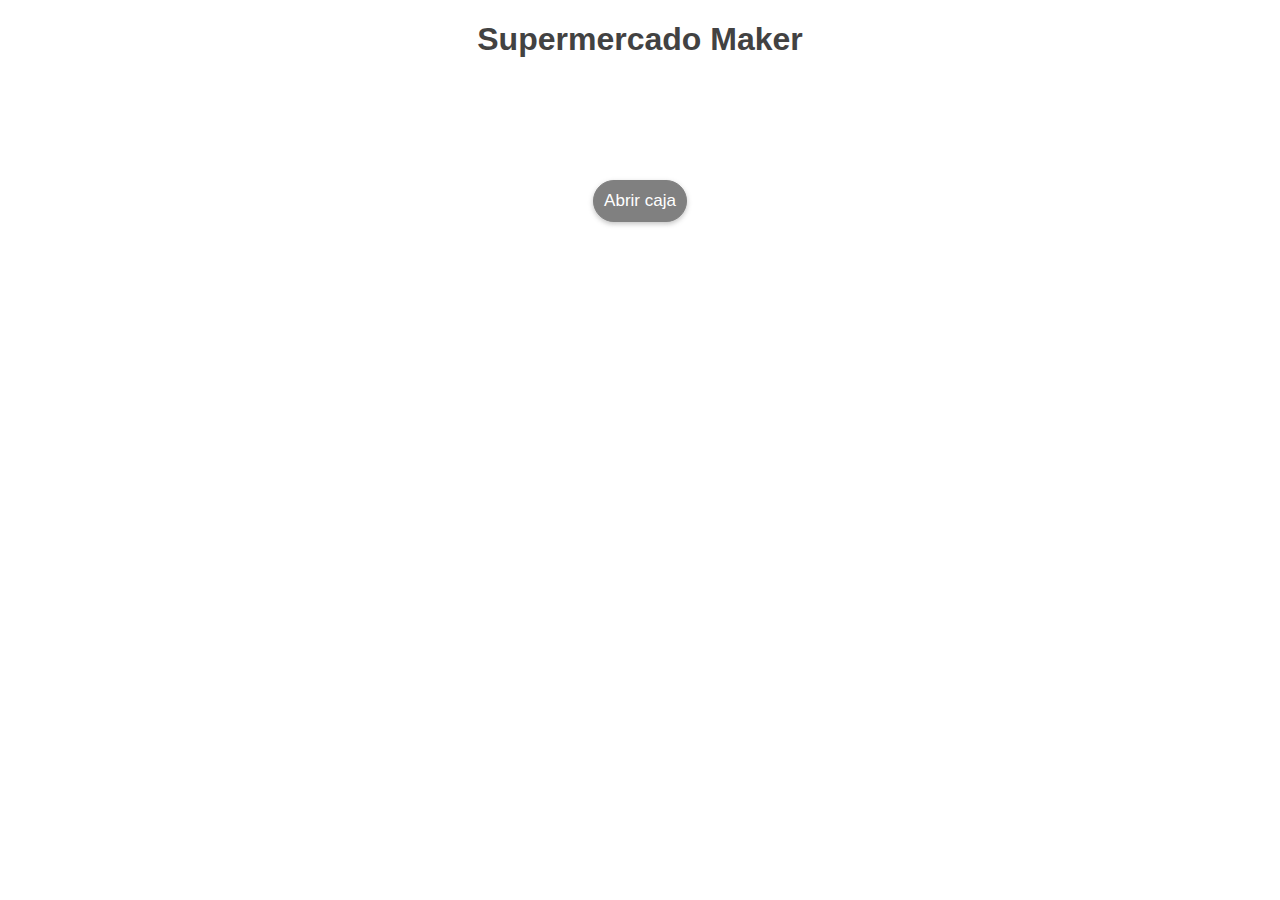
<file: index.html>
<!DOCTYPE html>
<html lang="en">
  <head>
    <meta charset="UTF-8" />
    <meta name="viewport" content="width=device-width, initial-scale=1.0" />
    <script src="guion.js"></script>
    <link rel="stylesheet" href="estilos.css" />
    <meta name="viewport" content="width=device-width, initial-scale=1.0">
    <title>Supermercado Maker</title>
  </head>

  <body>
    <h1 class="titulo">Supermercado Maker</h1>
    <section class="espacio">
      <section class="seccion" id="inicioM">
        <h2>Inicio</h2>
        <button id="nuevaVentaB">Nuevo Cliente</button>
      </section>
      <section class="seccion" id="cajaM">
        <button id="abrirCajaB">Abrir caja</button>
      </section>
      <section class="caja-secundaria">
        <section class="seccion" id="ventaM">
          <table id="tablaProductos">
            <thead>
              <th>Precio (Bs.)</th>
              <th>Cantidad</th>
              <th>Categoria</th>
              <th>Impuestos</th>
              <th>Subtotal</th>
              <th></th>
            </thead>
            <tbody></tbody>
          </table>

          <button id="añadirProducto">Nuevo producto</button>

          <div id="informacion-pago">
            <h4 id="productos">Productos: 0</h4>
            <h4 id="base">Base:</h3>
            <h4 id="impuestos">Impuestos:</h3>
            <h4 id="total">Total: 0Bs.</h4>
            <input id="pagarI" type="number" placeholder="Saldo" min="0" />
            <div id="acciones-pagarM">
              <button id="pagarB">Pagar</button>
              <button id="irInicioB">Volver a Inicio</button>
            </div>
          </div>
        </section>
        <section id="dialogoM" class="seccion">
          <section id="confirmarM">
            <h2>Confirmar venta</h2>

            <h3 id="productosC">Productos:</h3>
            <h3 id="baseC">Base:</h3>
            <h3 id="impuestosC">Impuestos:</h3>
            <h3 id="totalC">Total:</h3>
            <h3 id="saldoC">Saldo:</h3>
            <h3 id="vueltoC">Vuelto:</h3>
            <div id="acciones-pagarM">
              <button id="confirmarB">Confirmar</button>
              <button id="volverB2">Volver</button>
            </div>
          </section>
          <section id="saldoInsuficienteM">
            <h2>Saldo insuficiente</h2>
            <button id="volverB">Volver</button>
          </section>
        </section>
      </section>

      <section id="informacionS">
        <table id="informacionT">
          <thead>
            <th>Categoria</th>
            <th>Acumulado</th>
            <th>Ventas</th>
          </thead>

          <tbody>
            <tr>
              <td>A</td>
              <td id="acumuladoA">0.0Bs.</td>
              <td id="cantidadA">0</td>
            </tr>
            <tr>
              <td>B</td>
              <td id="acumuladoB">0.0Bs.</td>
              <td id="cantidadB">0</td>
            </tr>
            <tr>
              <td>C</td>
              <td id="acumuladoC">0.0Bs.</td>
              <td id="cantidadC">0</td>
            </tr>
            <tr>
              <td>Total</td>
              <td id="acumuladoT">0.0Bs.</td>
              <td id="cantidadT">0</td>
            </tr>
          </tbody>
        </table>
      </section>
      <section>
        <button id="cerrarCajaB">Cerrar caja</button>
      </section>
    </section>
  </body>
</html>
</file>
<file: estilos.css>
body {
  margin-right: 20dvh;
  margin-left: 20dvh;
  
}

h1, h2, h3, h4,p {
  color:rgb(66, 66, 66);
}
* {
  flex-direction: column;
  font-family: Helvetica;
}
table,
th,
td {
  td,
  th {
    padding-left: 15px;
    padding-right: 15px;
    padding-top: 5px;
    padding-bottom: 5px;
  }
  border-spacing: 0;
  
}
table {
  box-shadow: 0px 2px 5px rgba(119, 119, 119, 0.438);
  margin: 15px;
}
thead {
  background-color: gray;
  color: white;
}
tbody {
  background-color: rgb(245, 245, 245);
  
}

.titulo {
  text-align: center;
}
.seccion {
  display: flex;
  flex-direction: column;
  justify-content: center;
  text-align: center;
}

button {
  width: fit-content;
  padding: 10px;
  border-radius: 50px;
  margin: 10px;
  border: 1px gray solid;
  margin-left: auto;
  margin-right: auto;
  color: white;
  background-color: gray;
  box-shadow: 0px 2px 5px rgba(119, 119, 119, 0.438);
  font-size: 17px;
}
input {
  box-shadow: 0px 2px 5px rgba(119, 119, 119, 0.438);
}
button:hover, input:hover, select:hover {
  transition: .2s ease-in-out;
  transform: scale(1.1);
  box-shadow: 0px 3px 5px rgba(119, 119, 119, 0.438);
}
.boton-eliminar {
  background: none !important;
  border: none;
  box-shadow:none;
  color: gray;
}
.boton-eliminar:hover {
  box-shadow: none !important;
  color: red;
}

.espacio {
  display: flex;
  justify-content: center;
  padding-top: 10dvh;
}

input,
select {
  width: 15dvh;
  border-radius: 5px;
  border: 1px gray solid;
  background-color: white;
  padding: 5px;
  font-size: 15px;
}

.caja-secundaria {
  min-height: 30dvh;
}

#pagarB {
  display: none;
  margin-right: 15px;
}
#informacionT {
  margin-top: 70px;
  margin-bottom: 10px;
  margin-left: 25dvh;
  margin-right: 25dvh;
}

#informacion-pago, #dialogoM {
  width: fit-content;
  padding-right: 10dvh;
  padding-left: 10dvh;
  padding-bottom: 1dvh;
  background-color: rgb(245, 245, 245);
  border-radius: 15px;
  margin-right: auto;
  margin-left: auto;
  margin-top: 25px;
  box-shadow: 0px 3px 5px rgba(119, 119, 119, 0.438);
}


#acciones-pagarM {
  margin-top: 10px;
    display: flex;
    flex-direction: row;
    width: fit-content;
    margin-right: auto;

}



#confirmarB {
  margin-right: 10px;
}

#cerrarCajaB {
  background-color: rgb(230, 67, 67);
}
</file>
